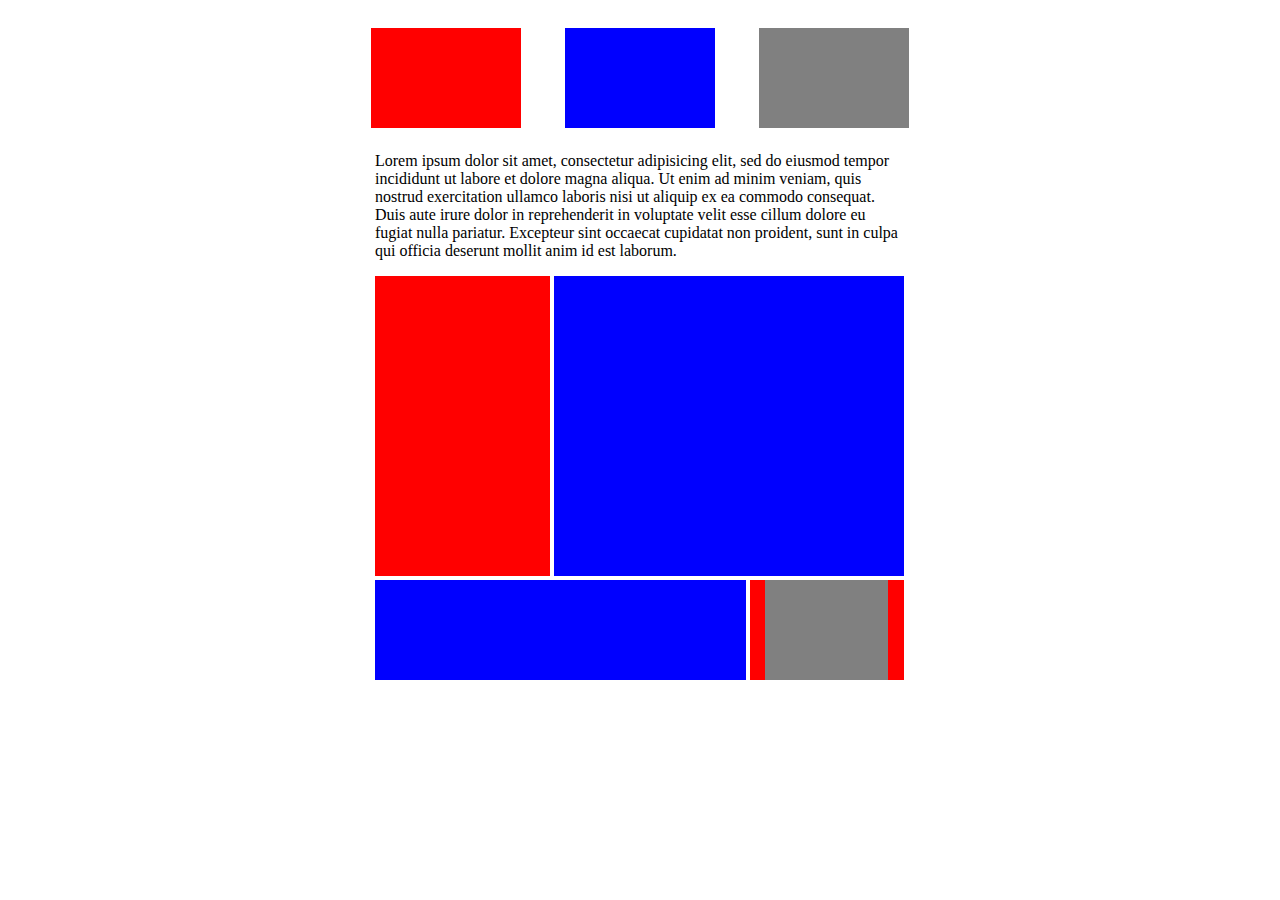
<file: first/index.html>
<!DOCTYPE html>
<html>
  <head>
    <meta charset="utf-8">
    <link rel="stylesheet" href="style.css" media="screen" title="no title" charset="utf-8">
    <title>HTML 2 - Project 1</title>
  </head>
  <body>
    <div class="header">
      <div class="top_red"> </div>
      <div class="top_blue"> </div>
      <div class="top_gray"> </div>

    </div>
    <div class="text_block">Lorem ipsum dolor sit amet, consectetur adipisicing elit, sed do eiusmod tempor incididunt ut labore et dolore magna aliqua. Ut enim ad minim veniam, quis nostrud exercitation ullamco laboris nisi ut aliquip ex ea commodo consequat. Duis aute irure dolor in reprehenderit in voluptate velit esse cillum dolore eu fugiat nulla pariatur. Excepteur sint occaecat cupidatat non proident, sunt in culpa qui officia deserunt mollit anim id est laborum.<p>

    </p>
</div>
  <div class="solid_block">
    <div class="solid_red"></div>
    <div class="solid_blue"></div>
  </div>
  <div class="spacer">

  </div>
  <div class="footer">
    <div class="footer_blue"> </div>
    <div class="footer_red">
      <div class="footer_gray">

      </div>
    </div>


  </div>
  </body>
</html>
</file>
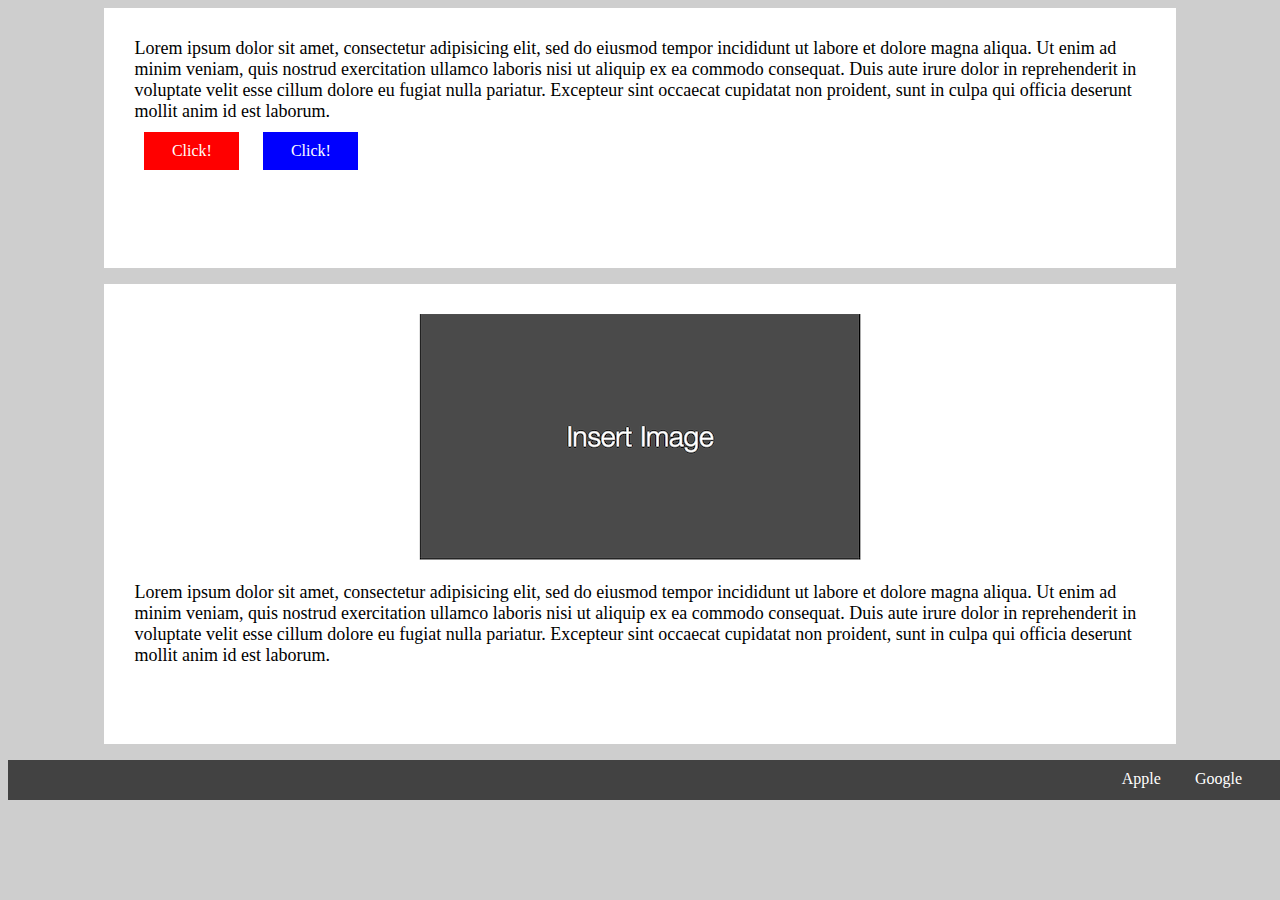
<file: second/index.html>
<!DOCTYPE html>
<html>
  <head>
    <meta charset="utf-8">
    <link rel="stylesheet" href="style.css" media="screen" title="no title" charset="utf-8">
    <title>HTML 2 - Second Project</title>
  </head>
  <body>
    <div class="header">
      <div class="text">
      Lorem ipsum dolor sit amet, consectetur adipisicing elit, sed do eiusmod tempor incididunt ut labore et dolore magna aliqua. Ut enim ad minim veniam, quis nostrud exercitation ullamco laboris nisi ut aliquip ex ea commodo consequat. Duis aute irure dolor in reprehenderit in voluptate velit esse cillum dolore eu fugiat nulla pariatur. Excepteur sint occaecat cupidatat non proident, sunt in culpa qui officia deserunt mollit anim id est laborum.
      </div>
      <div class="left_button">Click!</div>
      <div class="right_button">Click!</div>
    </div>
    <div class="spacer">
      <p>

      </p>
    </div>
    <div class="content">
      <div class="insertimage">
      <img src="insertimage.png" alt="" />
      </div>
      <p>

      </p>
      <p class="text">
        Lorem ipsum dolor sit amet, consectetur adipisicing elit, sed do eiusmod tempor incididunt ut labore et dolore magna aliqua. Ut enim ad minim veniam, quis nostrud exercitation ullamco laboris nisi ut aliquip ex ea commodo consequat. Duis aute irure dolor in reprehenderit in voluptate velit esse cillum dolore eu fugiat nulla pariatur. Excepteur sint occaecat cupidatat non proident, sunt in culpa qui officia deserunt mollit anim id est laborum.
      </p>
    </div>
    <p>

    </p>
    <div class="footer">
      <span>Apple</span>
      <span>Google</span>
      </p>

    </div>
  </body>
</html>
</file>
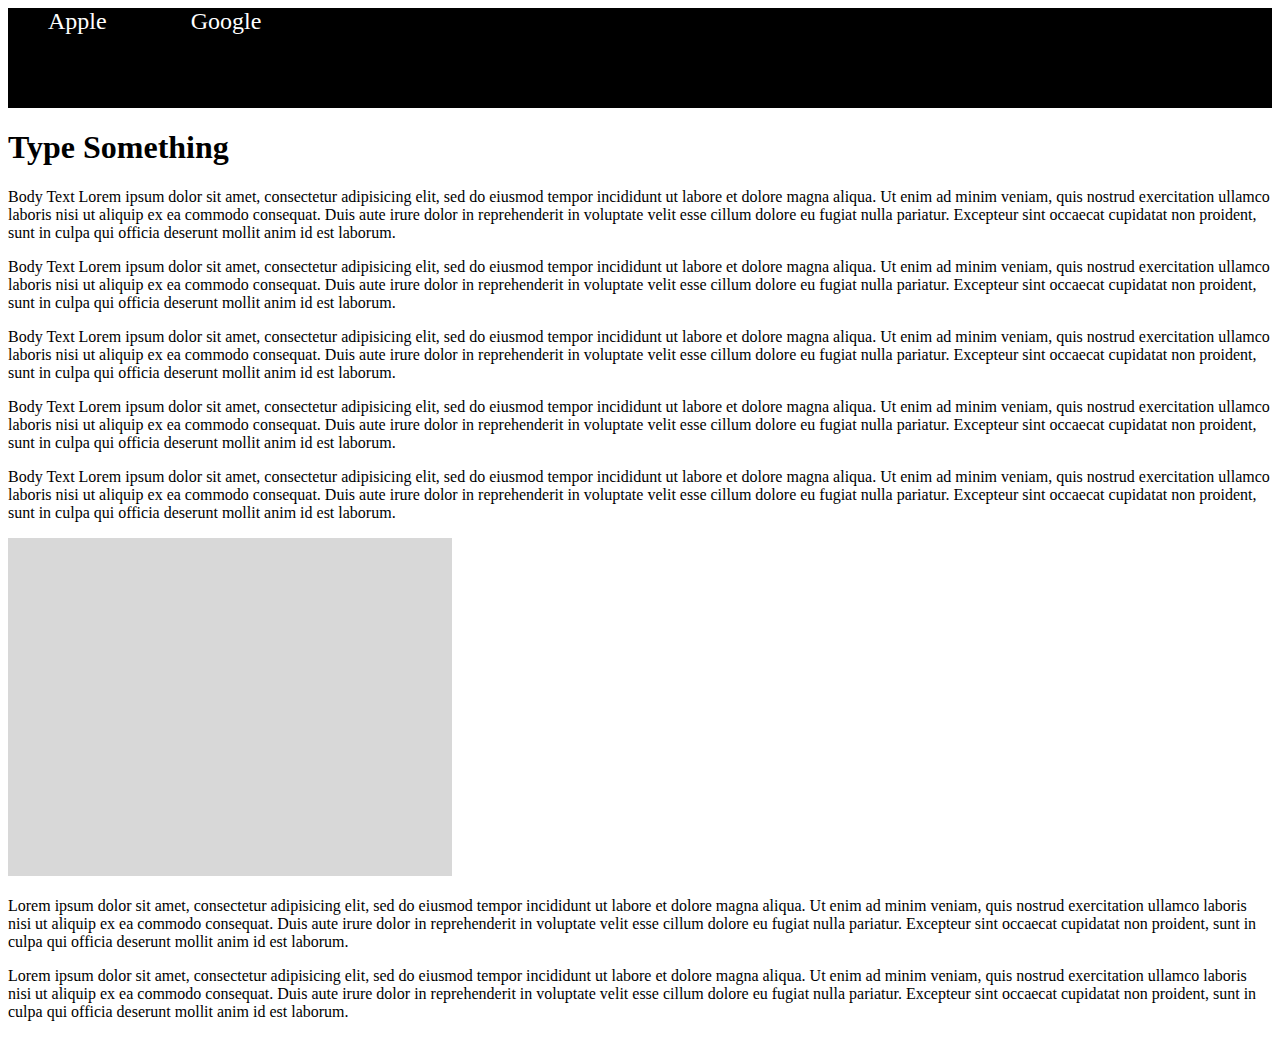
<file: third/index.html>
<!DOCTYPE html>
<html>
  <head>
    <meta charset="utf-8">
    <link rel="stylesheet" href="style.css" media="screen" title="no title" charset="utf-8">
    <title>HTML 2 - Project 3</title>
  </head>
  <header>
    <span>Apple</span>
    <span>Google</span>
  </header>
  <body>
    <div class="left_column">

    </div>
    <h1>Type Something</h1>
    <p> Body Text Lorem ipsum dolor sit amet, consectetur adipisicing elit, sed do eiusmod tempor incididunt ut labore et dolore magna aliqua. Ut enim ad minim veniam, quis nostrud exercitation ullamco laboris nisi ut aliquip ex ea commodo consequat. Duis aute irure dolor in reprehenderit in voluptate velit esse cillum dolore eu fugiat nulla pariatur. Excepteur sint occaecat cupidatat non proident, sunt in culpa qui officia deserunt mollit anim id est laborum. </p>
    <p> Body Text Lorem ipsum dolor sit amet, consectetur adipisicing elit, sed do eiusmod tempor incididunt ut labore et dolore magna aliqua. Ut enim ad minim veniam, quis nostrud exercitation ullamco laboris nisi ut aliquip ex ea commodo consequat. Duis aute irure dolor in reprehenderit in voluptate velit esse cillum dolore eu fugiat nulla pariatur. Excepteur sint occaecat cupidatat non proident, sunt in culpa qui officia deserunt mollit anim id est laborum. </p>
    <p> Body Text Lorem ipsum dolor sit amet, consectetur adipisicing elit, sed do eiusmod tempor incididunt ut labore et dolore magna aliqua. Ut enim ad minim veniam, quis nostrud exercitation ullamco laboris nisi ut aliquip ex ea commodo consequat. Duis aute irure dolor in reprehenderit in voluptate velit esse cillum dolore eu fugiat nulla pariatur. Excepteur sint occaecat cupidatat non proident, sunt in culpa qui officia deserunt mollit anim id est laborum. </p>
    <p> Body Text Lorem ipsum dolor sit amet, consectetur adipisicing elit, sed do eiusmod tempor incididunt ut labore et dolore magna aliqua. Ut enim ad minim veniam, quis nostrud exercitation ullamco laboris nisi ut aliquip ex ea commodo consequat. Duis aute irure dolor in reprehenderit in voluptate velit esse cillum dolore eu fugiat nulla pariatur. Excepteur sint occaecat cupidatat non proident, sunt in culpa qui officia deserunt mollit anim id est laborum. </p>
    <p> Body Text Lorem ipsum dolor sit amet, consectetur adipisicing elit, sed do eiusmod tempor incididunt ut labore et dolore magna aliqua. Ut enim ad minim veniam, quis nostrud exercitation ullamco laboris nisi ut aliquip ex ea commodo consequat. Duis aute irure dolor in reprehenderit in voluptate velit esse cillum dolore eu fugiat nulla pariatur. Excepteur sint occaecat cupidatat non proident, sunt in culpa qui officia deserunt mollit anim id est laborum. </p>



    </div>
    <div class="right_column">
      <img src="graysquare.png" alt="" />
      <p> Lorem ipsum dolor sit amet, consectetur adipisicing elit, sed do eiusmod tempor incididunt ut labore et dolore magna aliqua. Ut enim ad minim veniam, quis nostrud exercitation ullamco laboris nisi ut aliquip ex ea commodo consequat. Duis aute irure dolor in reprehenderit in voluptate velit esse cillum dolore eu fugiat nulla pariatur. Excepteur sint occaecat cupidatat non proident, sunt in culpa qui officia deserunt mollit anim id est laborum. </p>
      <p> Lorem ipsum dolor sit amet, consectetur adipisicing elit, sed do eiusmod tempor incididunt ut labore et dolore magna aliqua. Ut enim ad minim veniam, quis nostrud exercitation ullamco laboris nisi ut aliquip ex ea commodo consequat. Duis aute irure dolor in reprehenderit in voluptate velit esse cillum dolore eu fugiat nulla pariatur. Excepteur sint occaecat cupidatat non proident, sunt in culpa qui officia deserunt mollit anim id est laborum. </p>
    </div>

  </body>
</html>
</file>
<file: first/style.css>
.header {
  text-align: center;
}

.top_red {
  width: 150px;
  background-color: red;
  height:100px;
  display: inline-block;
  margin: 20px;
}

.top_blue {
  width: 150px;
  height: 100px;
  background-color: blue;
  display: inline-block;
  margin: 20px;
}

.top_gray {
  width: 150px;
  height: 100px;
  background-color: gray;
  display: inline-block;
  margin: 20px;
}

.text_block {
  width: 530px;
  margin: 0 auto;
}

.solid_block {
  width: 530px;
  margin: 0 auto;
}

.solid_red {
  width: 33%;
  height: 300px;
  background-color: red;
  display: inline-block;
}

.solid_blue {
  width: 66%;
  height: 300px;
  background-color: blue;
  display: inline-block;
}

.footer {
  width: 530px;
  margin: 0 auto;
}

.footer_blue {
  width: 70%;
  height: 100px;
  background-color: blue;
  display: inline-block;
}

.footer_red {
  width: 29%;
  height: 100px;
  background-color: red;
  display: inline-block;
  margin: 0 auto;
}

.footer_gray {
  width: 80%;
  height: 100px;
  background-color: gray;
  margin: 0 auto;
}
</file>
<file: second/style.css>
body {
  background-color: #cecece;
}

.header {
  min-width: 400px;
  width: 80%;
  height: 200px;
  background-color: white;
  margin: 0 auto;
  padding: 30px;
}
.text {
  font-family: serif;
  font-size: 18px;
}
.left_button {
  background-color: red;
  margin: 10px;
  padding: 10px;
  text-align: center;
  display: inline-block;
  width: 75px;
  font-family: serif;
  color: white;
}
.right_button {
  background-color: blue;
  margin: 10px;
  padding: 10px;
  text-align: center;
  display: inline-block;
  width: 75px;
  font-family: serif;
  color: white;
}
.content {
  min-width: 400px;
  width: 80%;
  height: 400px;
  background-color: white;
  margin: 0 auto;
  padding: 30px;
  margin: 0 auto;
}

.insertimage {
  text-align: center;
  margin: 0 auto;
}

.footer {
  min-width: 400px;
  width: 100%;
  height: 30px;
  background-color: #424242;
  margin: 0 auto;
  padding:10px 30px 0px 0px;
  margin: 0 auto;
  text-align: right
}

span {
  margin-right: 30px;
  color: white;
}
</file>
<file: third/style.css>
header {
  background-color: #000000;
  height: 100px;
  color: #ffffff
}

span {
  margin-right: 30px;
  color: #ffffff;
  font-size: 24px;
  padding: 20px;
  margin: 20px;
}
</file>
